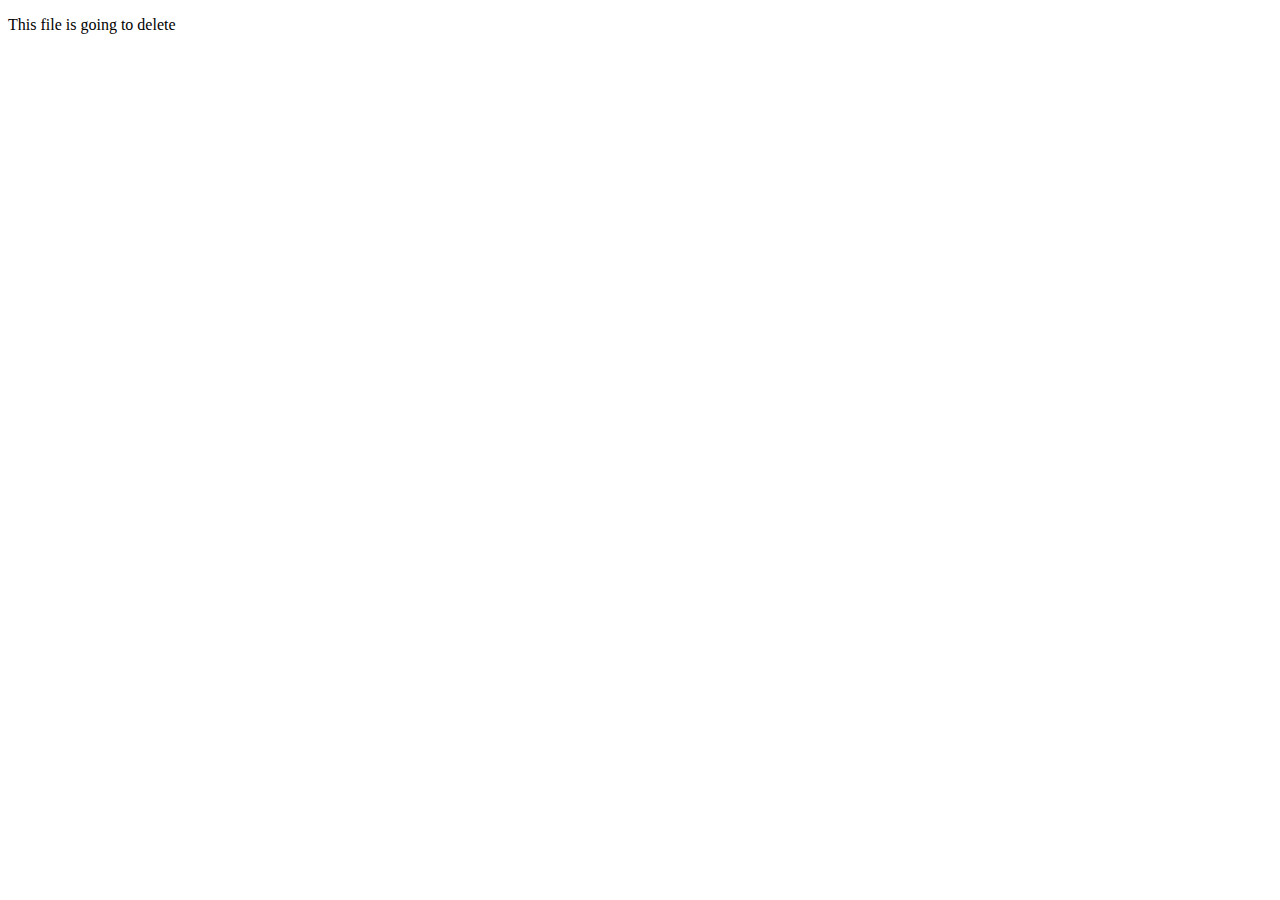
<file: del.html>
<!DOCTYPE html>
<html lang="en">
<head>
    <meta charset="UTF-8">
    <meta name="viewport" content="width=device-width, initial-scale=1.0">
    <title>Document</title>
</head>
<body>
    <p>This file is going to delete </p>
</body>
</html>
</file>
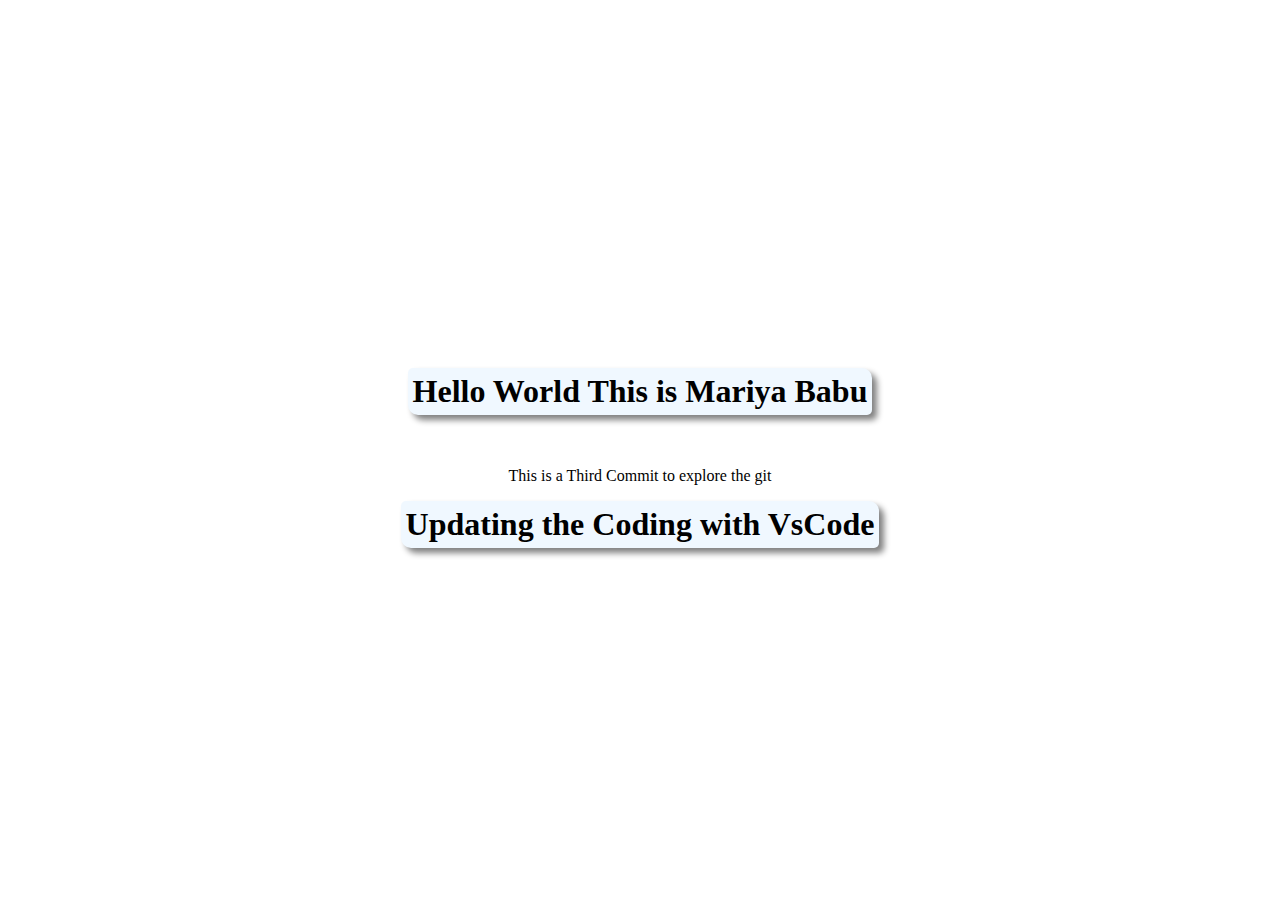
<file: Demo.html>
<!DOCTYPE html>
<html lang="en">
<head>
    <meta charset="UTF-8">
    <meta name="viewport" content="width=device-width, initial-scale=1.0">
    <title>Git Practice </title>
    <!-- style  -->
    <link rel="stylesheet" href="Style.css">
</head>
<body>
    <h1> Hello World This is Mariya Babu </h1>
    <br><br>
    <p>This is a Third Commit to explore the git </p>
    <h1>Updating the Coding with VsCode</h1>
</body>
</html>
</file>
<file: Style.css>
body{
    display: flex;
    justify-content: center;
    align-items: center;
    background-color: #fff;
    height: 100vh;
    flex-direction: column;
}
body h1{
    padding: 5px;
    margin: 0px;
    border-radius: 5px 10px;
    box-shadow: 5px 5px 6px grey;
    background-color: aliceblue;
}
</file>
